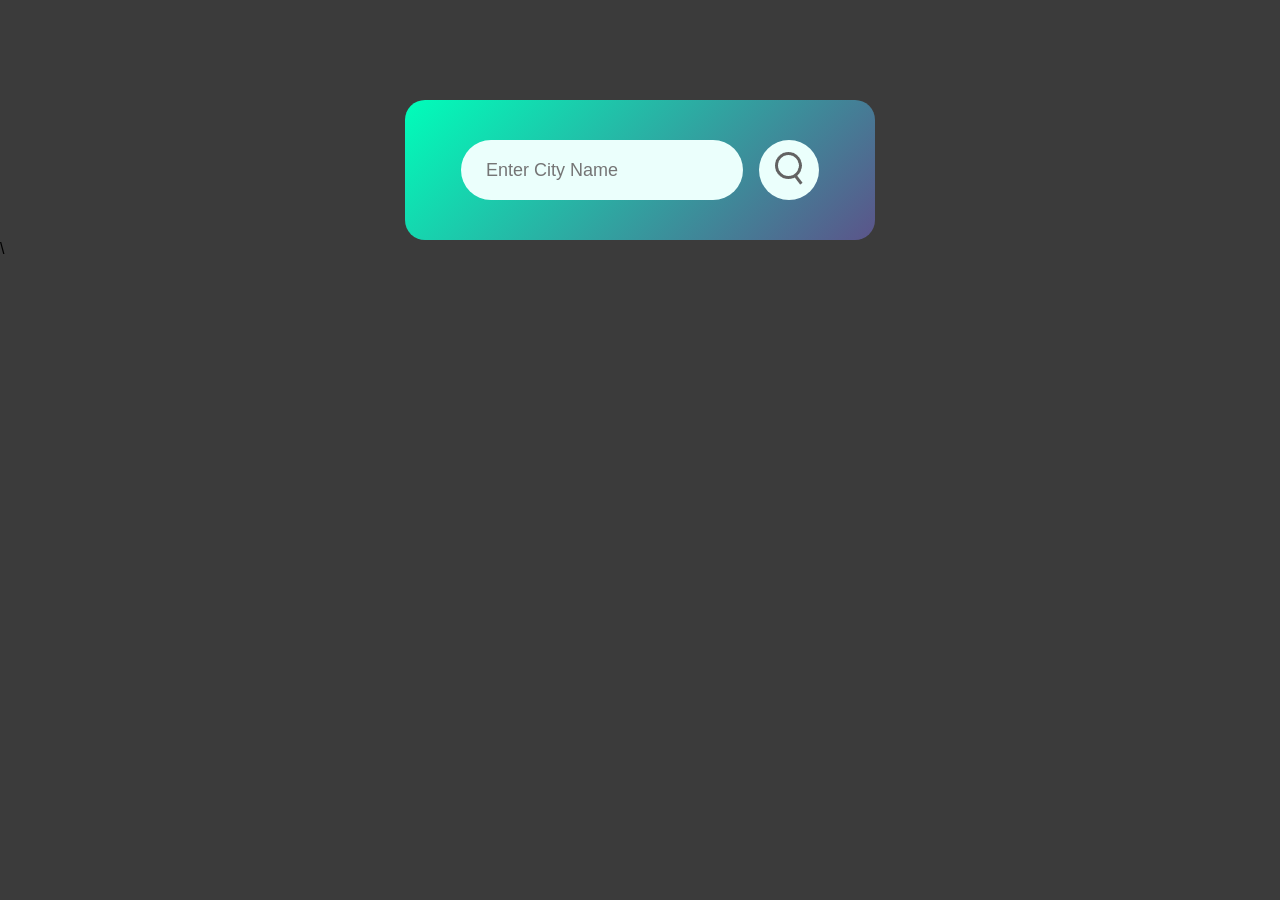
<file: index.html>
<!DOCTYPE html>
<html lang="en">
<head>
    <meta charset="UTF-8">
    <meta 
    name="viewport" content="width=device-width, initial-scale=1.0">
    <title>Weather App</title>
    <link rel="stylesheet" href="style.css">
</head>
<body >
    <div class="card">
        <div class="search">
            <input type="text" id="search" placeholder="Enter City Name" spellcheck="false">
            <button><img src="/images/search.png"></button>
        </div>
        <div class="weather">
            <img src="/images/rain.png"class="weather-icon">
            <h1 class="temp">22 °C</h1>
            <h2 class="city">New York</h2>
            <div class="details">
                <div class="col">
                    <img src="/images/humidity.png">
                    <div >
                        <p class="Humidity">50%</p>
                        <p>Humidity</p>
                    </div>
                </div>
                <div class="col">
                    <img src="/images/wind.png">
                    <div >
                        <p class="Wind">50 km/h</p>
                        <p>Wind Speed</p>
                    </div>
                </div>
            </div>
        </div>
    </div>

    <script src="script.js"></script>   
        

</body>

\</html>
</file>
<file: style.css>
*{
    margin: 0;
    padding: 0;
    font-family: 'Poppins', sans-serif;
    box-sizing: border-box;
}

body{
    background-color: #3b3b3b;
    
}
.card{
    width: 90%;
    max-width: 470px;
    background: linear-gradient(135deg,#00feba, #5b548a);
    color: #fff;
    margin: 100px auto 0;
    border-radius: 20px;
    padding: 40px 35px;
    text-align: center;
}
.search{
    width: 100%;
    display: flex;
    align-items: center;
    justify-content: center;
}
.search input{
    outline: 0;
    background: #ebfffc;
    border: 0;
    color: #555;
    padding: 10px 25px;
    height:  60px;
    border-radius: 30px;
    font:1;
    margin-right: 16px;
    font-size: 18px;
}
.search button{
    outline: 0;
    background: #ebfffc;
    border: 0;
    border-radius: 50%;
    width: 60px;
    height: 60px;
    cursor: pointer;
}
.search button img{
    width: 28px;
}
.weather-icon{
    width: 170px;
    margin-top: 30px;
}
.weather h1{
    font-size: 88px;
    font-weight: 400;
    margin-top: -10px;
}
.weather h2{
    font-size: 88px;
    font-weight: 400;
    margin-top: -10px;
}
.details{
    display: flex;
    align-items: center;
    justify-content: space-between;
    padding: 0 20px;
    margin-top: 50px;
}
.col{
    display: flex;
    align-items: center;
    text-align: center;
}
.col img{
    width: 40px;
    margin-right:10px ;

}
.Humidity, .Wind{
    font-size: 30px;
    margin-top: -6px;
    font-weight: 500;
}
.weather{
    display: none;
}
</file>
<file: Weather  app/style.css>
*{
    margin: 0;
    padding: 0;
    font-family: 'Poppins', sans-serif;
    box-sizing: border-box;
}

body{
    background-color: #3b3b3b;
    
}
.card{
    width: 90%;
    max-width: 470px;
    background: linear-gradient(135deg,#00feba, #5b548a);
    color: #fff;
    margin: 100px auto 0;
    border-radius: 20px;
    padding: 40px 35px;
    text-align: center;
}
.search{
    width: 100%;
    display: flex;
    align-items: center;
    justify-content: center;
}
.search input{
    outline: 0;
    background: #ebfffc;
    border: 0;
    color: #555;
    padding: 10px 25px;
    height:  60px;
    border-radius: 30px;
    font:1;
    margin-right: 16px;
    font-size: 18px;
}
.search button{
    outline: 0;
    background: #ebfffc;
    border: 0;
    border-radius: 50%;
    width: 60px;
    height: 60px;
    cursor: pointer;
}
.search button img{
    width: 28px;
}
.weather-icon{
    width: 170px;
    margin-top: 30px;
}
.weather h1{
    font-size: 88px;
    font-weight: 400;
    margin-top: -10px;
}
.weather h2{
    font-size: 88px;
    font-weight: 400;
    margin-top: -10px;
}
.details{
    display: flex;
    align-items: center;
    justify-content: space-between;
    padding: 0 20px;
    margin-top: 50px;
}
.col{
    display: flex;
    align-items: center;
    text-align: center;
}
.col img{
    width: 40px;
    margin-right:10px ;

}
.Humidity, .Wind{
    font-size: 30px;
    margin-top: -6px;
    font-weight: 500;
}
.weather{
    display: none;
}
</file>
